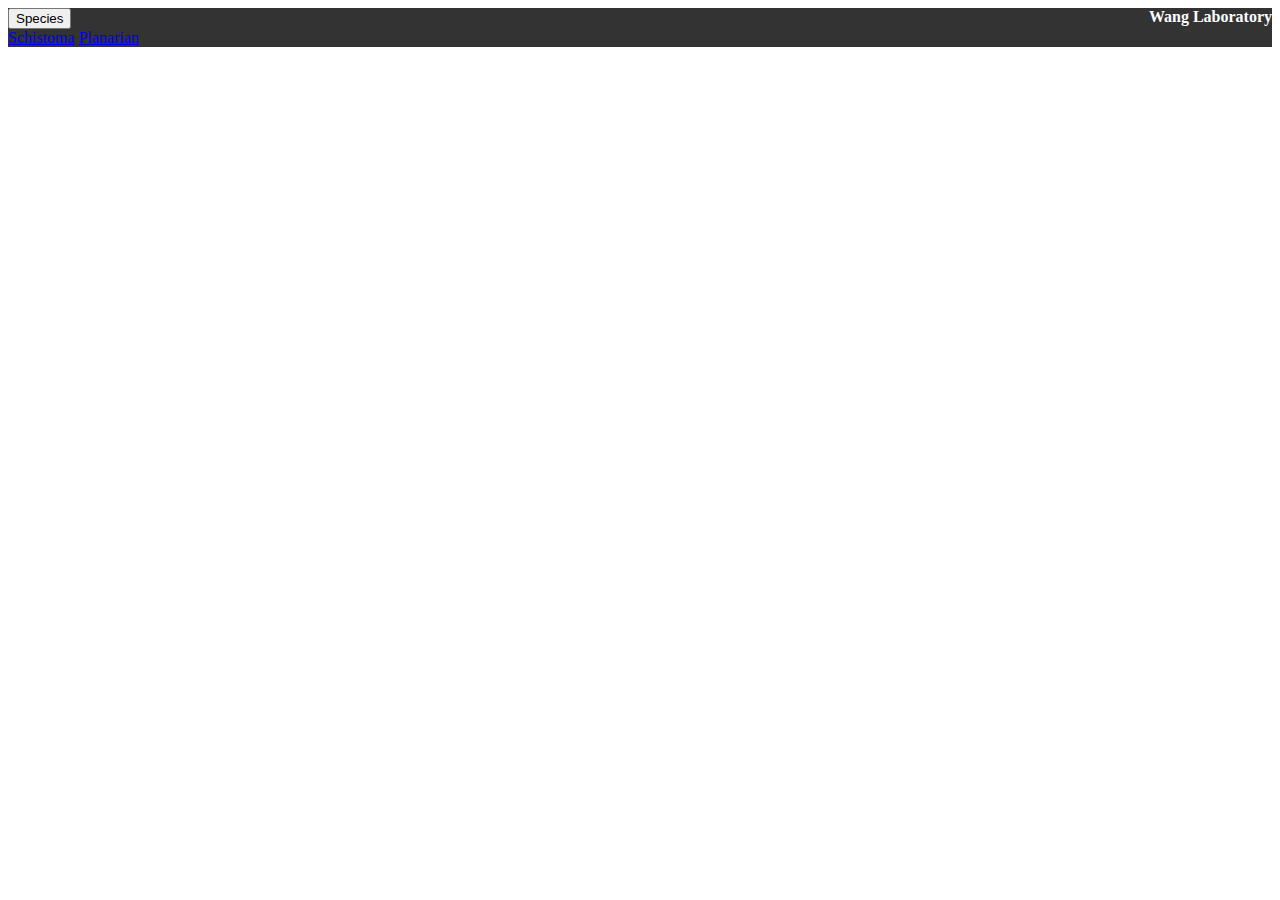
<file: index.html>
<!DOCTYPE html>
<html>
  <head><link rel="stylesheet" type="text/css" href="./index.css">
  </head>
  <body>
  <ul>
  <li><b href="https://wanglab.stanford.edu/">Wang Laboratory</b></li>
  <div class="dropdown">
    <button class="dropbtn">Species
      <i class="fa fa-caret-down"></i>
    </button>
    <div class="dropdown-content">
      <div class="dropdown-content">
        <a href="/templates/schistoma.tpl">Schistoma</a>
      <a href="#">Planarian</a>
    </div>
  </div>
  </ul>
  <br> <br><br> <br>
  </body>
</html>
</file>
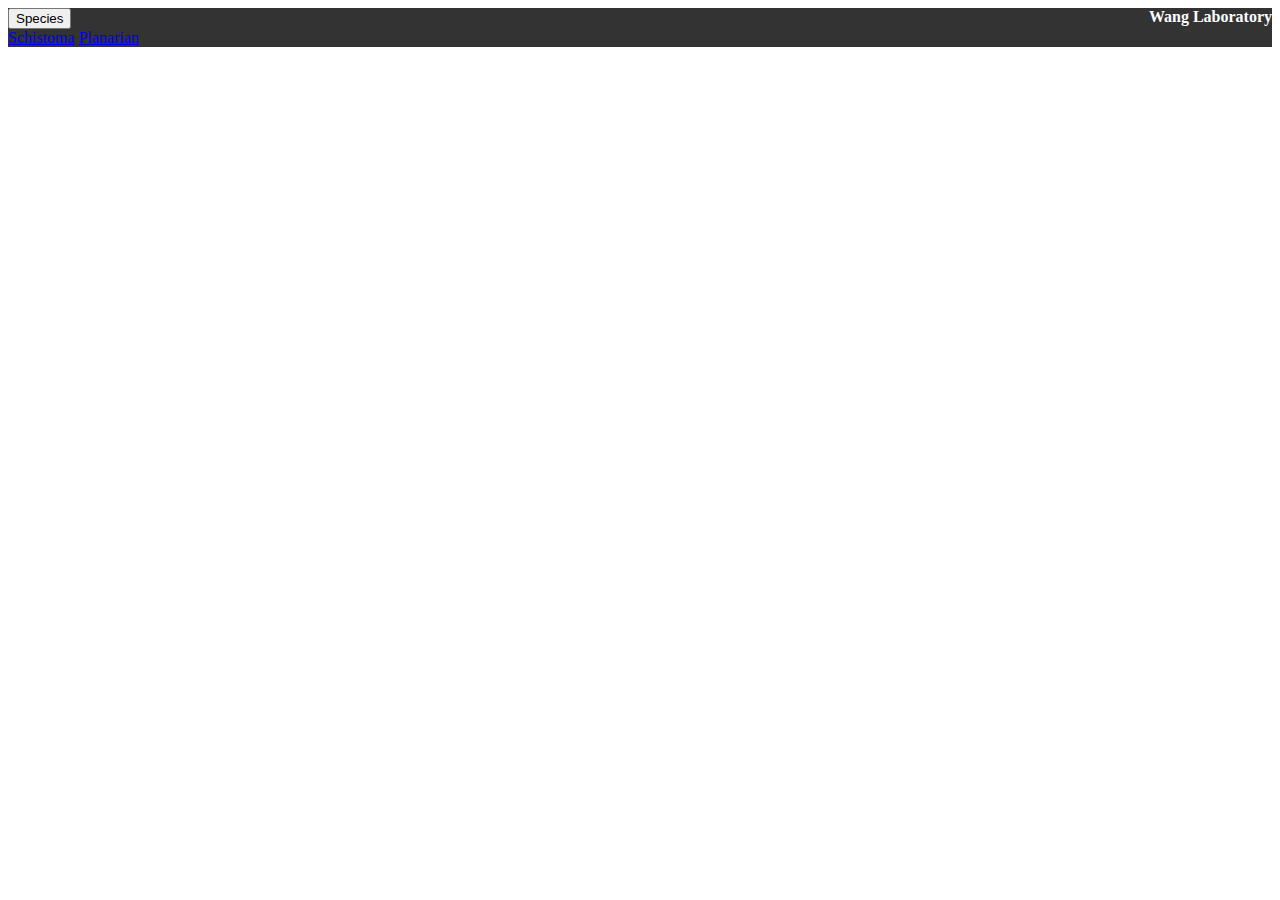
<file: schistoma.html>
<!DOCTYPE html>
<html>
  <head><link rel="stylesheet" type="text/css" href="./index.css">
  </head>
  <body>
  <ul>
  <li><b href="https://wanglab.stanford.edu/">Wang Laboratory</b></li>
  <div class="dropdown">
    <button class="dropbtn">Species
      <i class="fa fa-caret-down"></i>
    </button>
    <div class="dropdown-content">
      <a href="/templates/schistoma.tpl">Schistoma</a>
      <a href="#">Planarian</a>
    </div>
  </div>
  </ul>
  <br> <br><br> <br>

  </body>
</html>
</file>
<file: index.css>
@font-face {
  font-family: "Lato";
  src: local("Lato"), url("fonts/Lato-Regular.ttf");
}
@font-face {
  font-family: "Lato";
  src: local("Lato"), url("fonts/Lato-Bold.ttf");
  font-weight: bold;
}
@font-face {
  font-family: "RobotoSlab";
  src: local("Roboto Slab"), local("RobotoSlab"), url("fonts/RobotoSlab-Regular.ttf");
}
@font-face {
  font-family: "RobotoSlab";
  src: local("Roboto Slab"), local("RobotoSlab"), url("fonts/RobotoSlab-Bold.ttf");
  font-weight: bold;
}
ul {
  list-style-type: none;
  margin: 0;
  padding: 0;
  overflow: hidden;
  background-color: #333;
}

li {
  float: right;
}

li a {
  display: block;
  color: white;
  text-align: center;
  font: "Lato", sans-serif;
  padding: 14px 16px;
  text-decoration: none;
}
li b {
  float: left;
  color: white;
  text-align: center;
  font: "RobotoSlab", serif;
  adding: 14px 16px;
  text-decoration: none;
}

li a:hover {
  background-color: #111;
}
</file>
